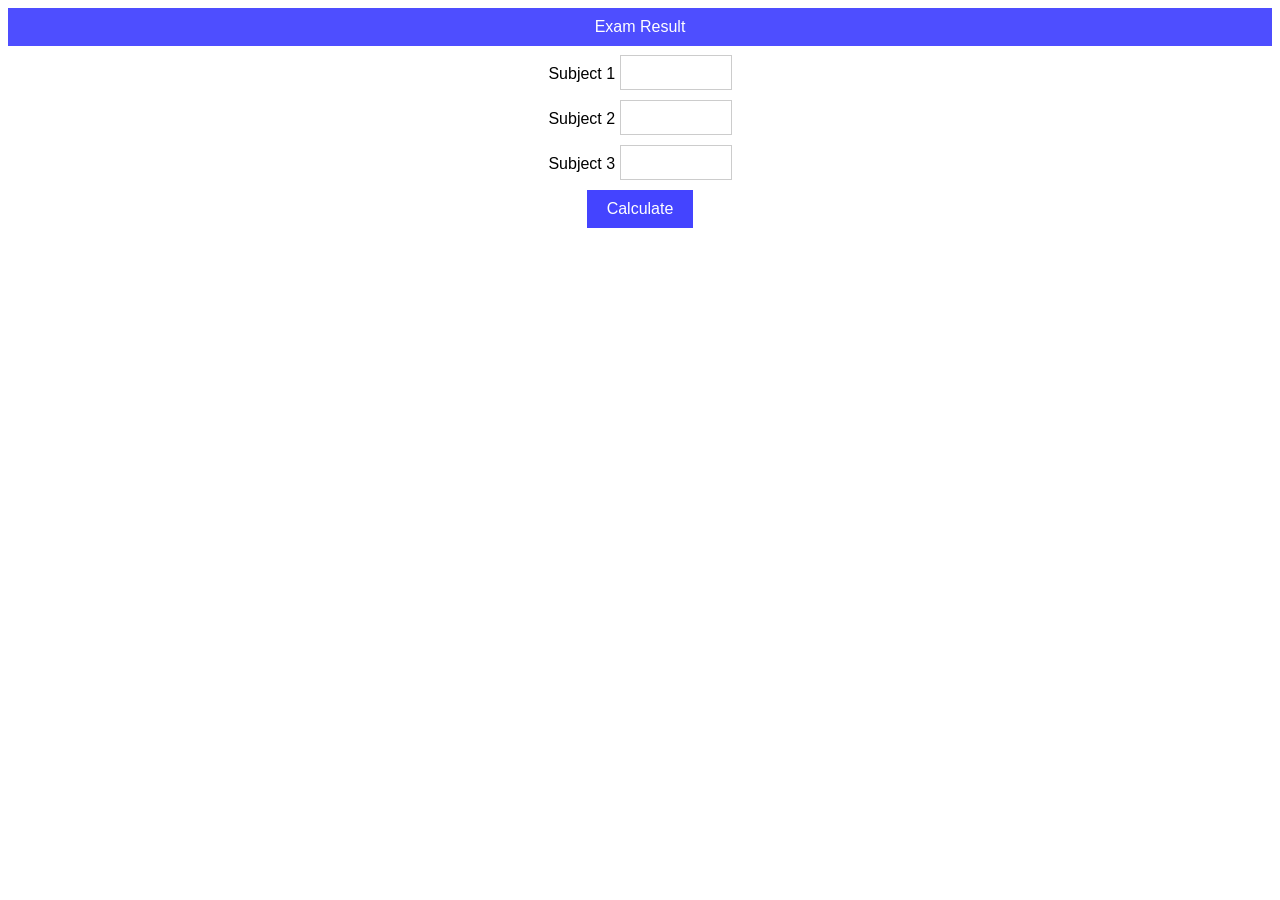
<file: w4/index.html>
<!DOCTYPE html>
<html lang="en">

<head>
    <meta charset="UTF-8">
    <meta name="viewport" content="width=device-width, initial-scale=1.0">
    <title>Document</title>
    <link rel="stylesheet" href="style.css">
</head>

<body>

    <header>Exam Result</header>
    <main>
        <form action="" id="score-form">
            <div class="score">
                <label for="mon1">Subject 1</label>
                <input id="mon1" name="mon1" type="number" required min="0" max="10" step="0.01">
            </div>
            <div class="score">
                <label for="mon2">Subject 2</label>
                <input id="mon2" name="mon2" type="number" required min="0" max="10" step="0.01">
            </div>
            <div class="score">
                <label for="mon3">Subject 3</label>
                <input id="mon3" name="mon3" type="number" required min="0" max="10" step="0.01">
            </div>
            <button type="submit">Calculate</button>
        </form>
        <p id="total"></p>
    </main>
    <script src="app.js"></script>
</body>

</html>
</file>
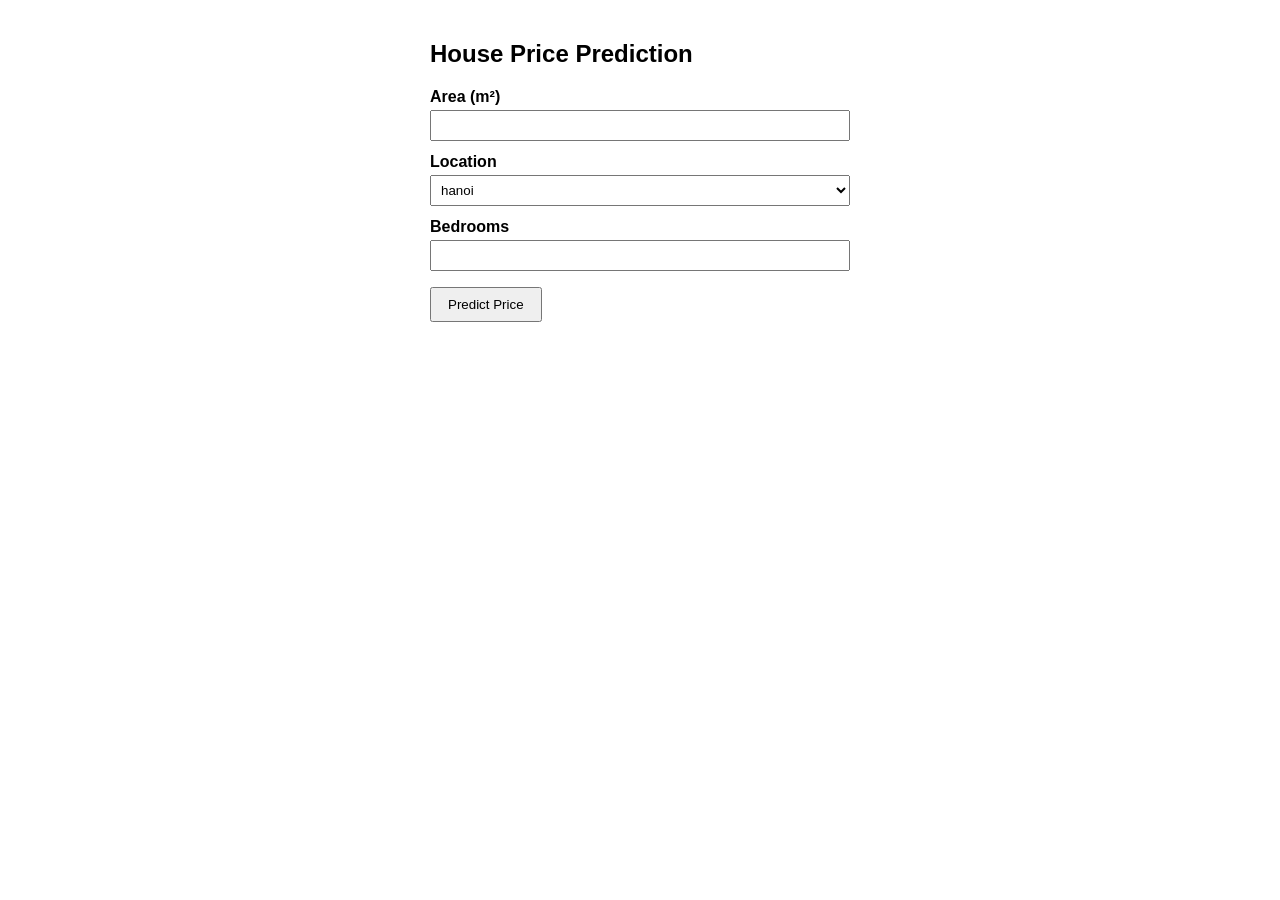
<file: backend/house_form.html>
<!doctype html>
<html lang="en">
  <head>
    <meta charset="UTF-8" />
    <title>House Price Prediction</title>
    <style>
      body {
        font-family: Arial, sans-serif;
        max-width: 420px;
        margin: 40px auto;
      }
      label {
        display: block;
        margin-top: 12px;
        font-weight: bold;
      }
      input,
      select {
        width: 100%;
        padding: 6px;
        margin-top: 4px;
        box-sizing: border-box;
      }
      button {
        margin-top: 16px;
        padding: 8px 16px;
        cursor: pointer;
      }
      #result {
        margin-top: 20px;
        font-size: 18px;
      }
      #result.error {
        color: red;
      }
      #result.success {
        color: green;
        font-weight: bold;
      }
    </style>
  </head>
  <body>
    <h2>House Price Prediction</h2>

    <form id="house-form">
      <label for="area">Area (m²)</label>
      <input type="number" id="area" name="area" min="0" step="0.1" required />

      <label for="location">Location</label>
      <select id="location" name="location">
        <option value="hanoi">hanoi</option>
        <option value="hcmc">hcmc</option>
        <option value="other">other</option>
      </select>

      <label for="bedrooms">Bedrooms</label>
      <input
        type="number"
        id="bedrooms"
        name="bedrooms"
        min="0"
        step="1"
        required
      />

      <button type="submit">Predict Price</button>
    </form>

    <div id="result"></div>

    <script>
      const form = document.getElementById("house-form");
      const resultEl = document.getElementById("result");

      form.addEventListener("submit", async (event) => {
        event.preventDefault();

        const area = document.getElementById("area").value;
        const bedrooms = document.getElementById("bedrooms").value;
        const location = document.getElementById("location").value;

        resultEl.className = "";
        resultEl.textContent = "Calculating...";

        const url = `http://127.0.0.1:8000/predict?area=${encodeURIComponent(area)}&bedrooms=${encodeURIComponent(bedrooms)}&location=${encodeURIComponent(location)}`;

        try {
          const response = await fetch(url);
          if (!response.ok) {
            throw new Error(`Server returned an error: ${response.status}`);
          }

          const data = await response.json();
          if (data.error) {
            resultEl.className = "error";
            resultEl.textContent = `Error: ${data.error}`;
          } else {
            resultEl.className = "success";
            resultEl.textContent = `Predicted Price: ${data.predicted_price.toLocaleString()} VND`;
          }
        } catch (error) {
          resultEl.className = "error";
          resultEl.textContent = `Error: ${error.message}`;
        }
      });
    </script>
  </body>
</html>
</file>
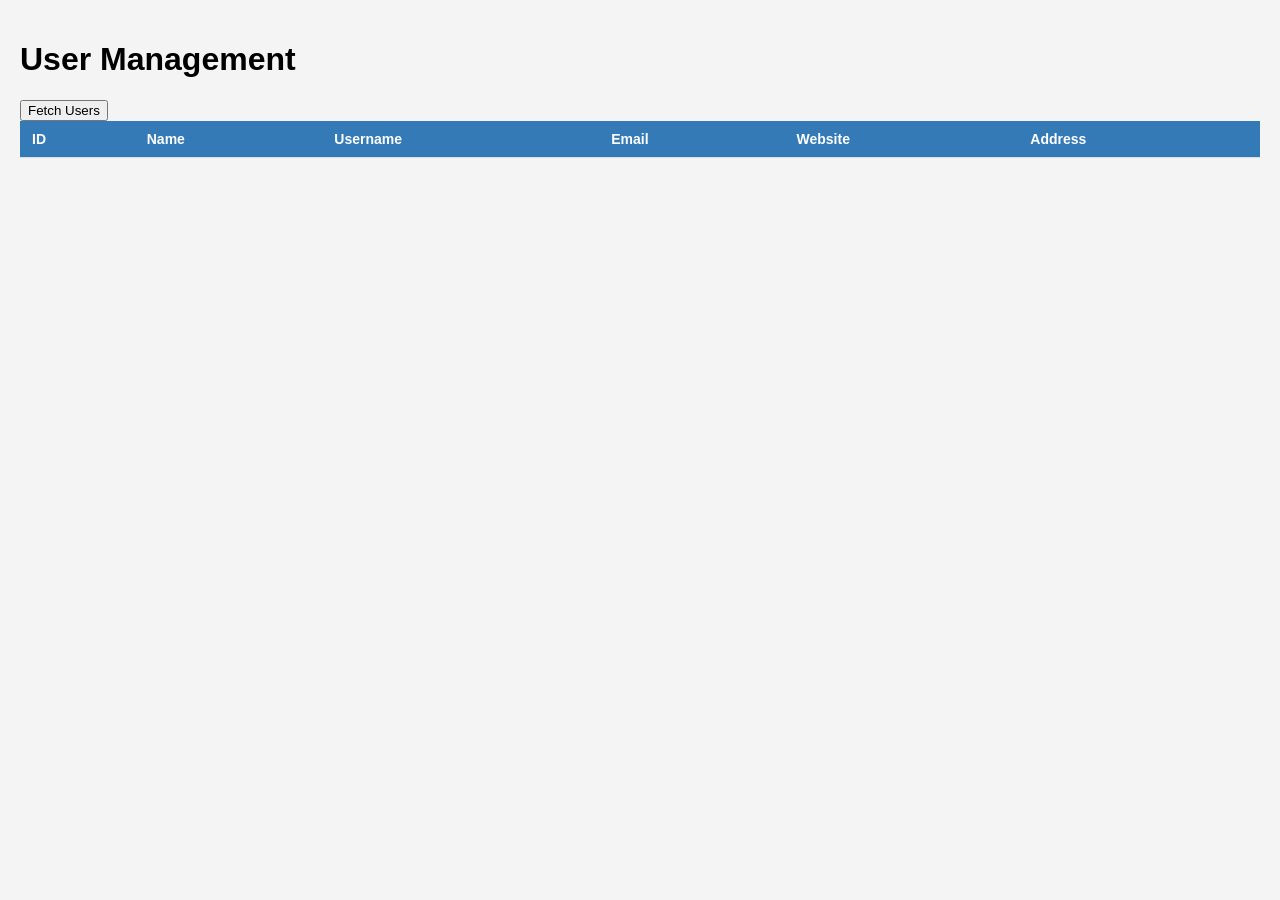
<file: frontend/w5.html>
<!doctype html>
<html lang="en">
  <head>
    <meta charset="UTF-8" />
    <meta name="viewport" content="width=device-width, initial-scale=1.0" />
    <title>User Management</title>
    <link rel="stylesheet" href="style5.css" />
  </head>
  <body>
    <header>
      <h1>User Management</h1>
    </header>

    <main>
      <button onclick="fetchUsers()">Fetch Users</button>

      <table id="user-table">
        <thead>
          <tr>
            <th>ID</th>
            <th>Name</th>
            <th>Username</th>
            <th>Email</th>
            <th>Website</th>
            <th>Address</th>
          </tr>
        </thead>
        <tbody id="table-body"></tbody>
      </table>
    </main>

    <script src="app5_1.js"></script>
  </body>
</html>
</file>
<file: w4/style.css>
body {
    font-family: Arial, sans-serif;
}

header {
    text-align: center;
    margin-bottom: 20px;
    padding: 10px;
    background-color: rgb(78, 78, 255);
    color: white;
}

#score-form {
    display: flex;
    flex-direction: column;
    justify-content: center;
    align-items: center;
    height: 150px;
}

.score input {
    width: 100px;
    padding: 5px;
    font-size: 20px;
    margin-bottom: 10px;
    border: 1px solid #ccc;
}

#score-form button {
    padding: 10px 20px;
    font-size: 16px;
    background-color: rgb(68, 68, 255);
    color: white;
    border: none;
    cursor: pointer;
}

#total {
    text-align: center;
    font-size: 24px;
    margin-top: 40px;
}
</file>
<file: frontend/style5.css>
body {
  font-family: Arial, Helvetica, sans-serif;
  background-color: #f4f4f4;
  margin: 0;
  padding: 20px;
}

.container {
  max-width: 900px;
  margin: 0 auto;
  background-color: #fff;
  box-shadow: 0 2px 6px rgba(0, 0, 0, 0.15);
  border-radius: 4px;
  overflow: hidden;
}

.header {
  background-color: #337ab7;
  color: #ffffff;
  padding: 20px;
  font-size: 24px;
  font-weight: bold;
}

.content {
  padding: 20px;
}

#fetchBtn {
  background-color: #f0f0f0;
  border: 1px solid #ccc;
  padding: 8px 16px;
  border-radius: 4px;
  cursor: pointer;
  margin-bottom: 15px;
  font-size: 14px;
}

#fetchBtn:hover {
  background-color: #e0e0e0;
}

table {
  width: 100%;
  border-collapse: collapse;
}

thead {
  background-color: #337ab7;
  color: #ffffff;
}

th, td {
  padding: 10px 12px;
  text-align: left;
  border-bottom: 1px solid #ddd;
  font-size: 14px;
}

tbody tr:nth-child(even) {
  background-color: #f9f9f9;
}

tbody tr:hover {
  background-color: #f1f1f1;
}
</file>
